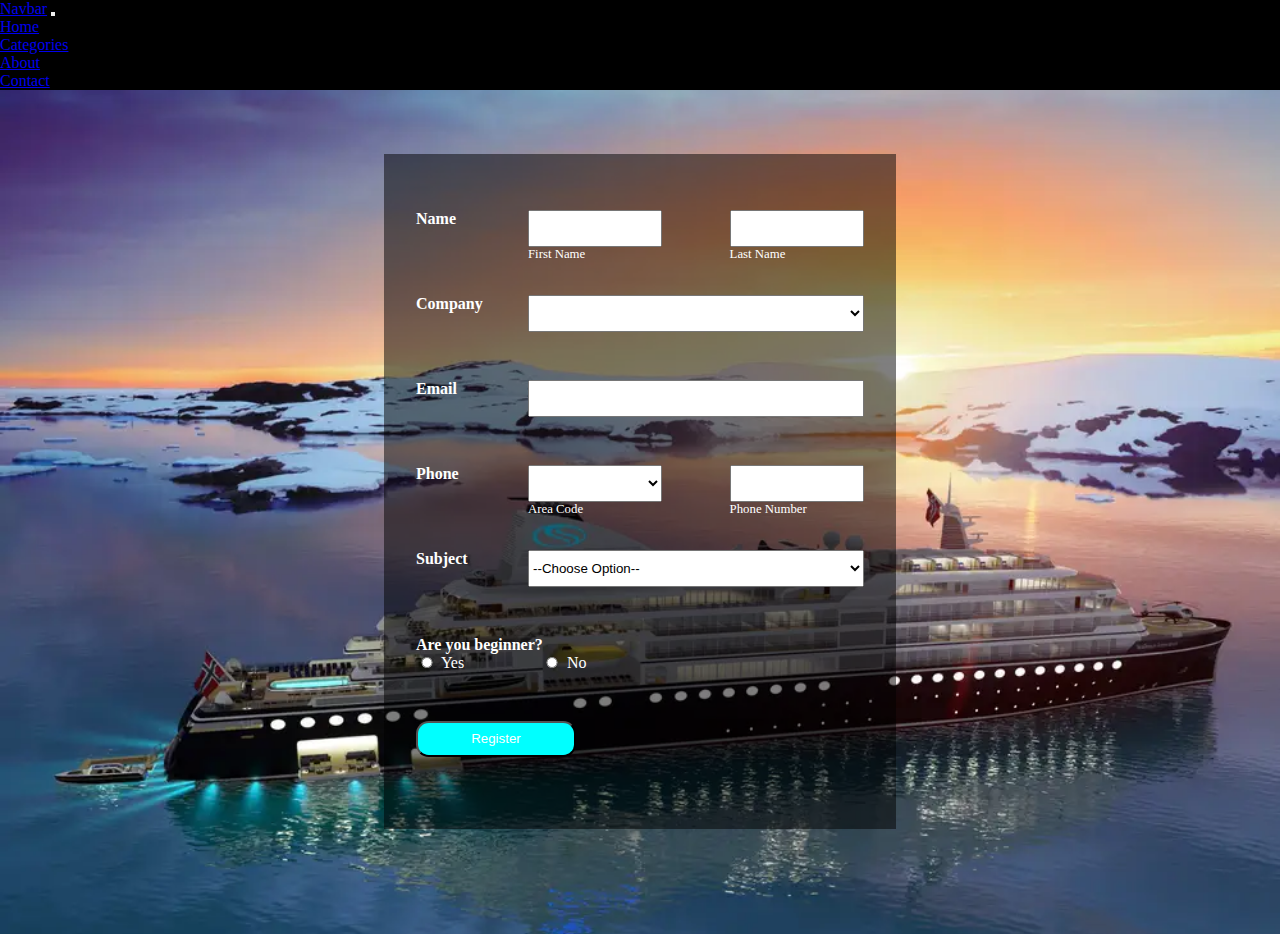
<file: se3355midterm/index.html>
<!DOCTYPE html>
<html lang="en">
<head>
  <meta charset="UTF-8">
  <meta name="viewport" content="width=device-width, initial-scale=1.0">
  <title>API Data Dropdown</title>
  <link href="https://cdn.jsdelivr.net/npm/bootstrap@5.3.2/dist/css/bootstrap.min.css" rel="stylesheet" integrity="sha384-T3c6CoIi6uLrA9TneNEoa7RxnatzjcDSCmG1MXxSR1GAsXEV/Dwwykc2MPK8M2HN" crossorigin="anonymous">
  <link href="style.css" rel="stylesheet">
</head>
<body>
  <nav class="navbar navbar-expand-lg bg-body-tertiary" data-bs-theme="dark">
    <div class="container-fluid">
      <a class="navbar-brand" href="#">Navbar</a>
      <button class="navbar-toggler" type="button" data-bs-toggle="collapse" data-bs-target="#navbarNav" aria-controls="navbarNav" aria-expanded="false" aria-label="Toggle navigation">
        <span class="navbar-toggler-icon"></span>
      </button>
      <div class="collapse navbar-collapse" id="navbarNav">
        <ul class="navbar-nav">
          <li class="nav-item">
            <a class="nav-link active" aria-current="page" href="#">Home</a>
          </li>
          <li class="nav-item">
            <a class="nav-link" href="redirect.html">Categories</a>
          </li>
          <li class="nav-item">
            <a class="nav-link" href="redirect.html">About</a>
          </li>
          <li class="nav-item">
            <a class="nav-link" href="redirect.html">Contact</a>
          </li>
        </ul>
      </div>
    </div>
  </nav>
  <div class="content">
    <form action="formsubmit.html" id="basic-form" method="get">
      <div class="form-content">
        <div class="input-box">
          <h3>Name</h2>
          <div class="input-field">
            <div class="input-element">
              <input type="text" id="firstName">
              <span id="errorMessageFirstName" class="error-message" hidden>Please enter a first name.</span>
              <p>First Name</p>
            </div>
            <div class="input-element">
              <input type="text" id="lastName">
              <span id="errorMessageLastName" class="error-message" hidden>Please enter a first name.</span>
              <p>Last Name</p>
            </div>
          </div>
        </div>
        <div class="input-box">
            <h3>Company</h3>
            <div class="input-field">
              <select id="apiDataDropdownCompany">
                <option value="" disabled selected></option>
              </select>
            </div>  
        </div>
        <div class="input-box">  
            <h3>Email</h3>
          <div class="input-field">
            <input type="text" id="email">
          </div>
        </div>
        <div class="input-box">
          <h3>Phone</h3>
          <div class="input-field">
            <div class="input-element">
              <select id="apiDataDropdownAreaCode">
                <option value="" disabled selected></option>
              </select>
              <p>Area Code</p>
            </div>
            <div class="input-element">
              <input type="tel" id="phoneNumber">
              <p>Phone Number</p>
            </div>
          </div>
        </div>
        <div class="input-box">
          <h3>Subject</h3>
          <div class="input-field">
            <select id="apiDataDropdownSubject">
              <option value="" disabled selected >--Choose Option--</option>
            </select>
          </div>
        </div>
        <div class="input-box" id="radio">
          <h3>Are you beginner?</h3>
          <div class="input-field" id="radio-field">
            <div class="input-element" id="radio1">
              <input type="radio" name="radioGroup" value="option1" id="beginnerYes"> Yes
            </div>
            <div class="input-element" id="radio2">
              <input type="radio" name="radioGroup" value="option2" id="beginnerNo"> No
            </div>
          </div>
        </div>
        <div class="input-box">
          <div class="input-field" id="submit-field">
            <input type="submit" class="submit-button" value="Register">
          </div>
        </div>
      </div>
    </form>
    
  </div>

<script src="app.js"></script>
<script src="https://cdn.jsdelivr.net/npm/bootstrap@5.3.2/dist/js/bootstrap.bundle.min.js" integrity="sha384-C6RzsynM9kWDrMNeT87bh95OGNyZPhcTNXj1NW7RuBCsyN/o0jlpcV8Qyq46cDfL" crossorigin="anonymous"></script>
</body>
</html>
</file>
<file: se3355midterm/style.css>
* {
    margin: 0;
    padding: 0;
    box-sizing: border-box;
    margin: 0;
  }

html, body {
    height: 100vh;
}

.navbar.bg-body-tertiary {
    background-color: black;
}

.content{
    background-image: url(b_image.jpeg);
    height:calc(100vh - 56px);
    background-repeat: no-repeat;
    background-size: cover;
    background-position: center;
    display: flex;
}

form{
    background-color: rgba(0, 0, 0, 0.5); /* Red background with 50% transparency */
    width: 40%;
    height: 80%;
    display: flex;
    margin-top: 5%;
    margin-left: 30%;
    color: white;
}

.form-content{
    padding: 2rem 2rem 2rem 2rem;
    width: 100%;
    height: 100%;
}

.input-box{
    display: flex;
    height: 10%;
    margin-top: 1.5rem;
}

#radio{
    display: block;
}

.input-box h3{
    min-width: 7rem;
    font-size: 1rem;
}

.input-box p{
    font-size: 0.8rem;
}

.input-box .input-field{
    flex-grow: 1;
    display: flex;
    justify-content: space-between;
}

.input-field select{
    width: 100%;
}

input,
select{
    height: 60%;
    width: 100%;
}

.input-field .input-element{
    width: 40%;
}

#radio-field{
    width: 40%;
}

#radio1,
#radio2{
    width: 30%;
}

#radio1 input,
#radio2 input{
    width: 40%;
}

.submit-button{
    max-height: 3rem;
    max-width: 10rem;
    background-color: aqua;
    border-radius: 0.8rem !important;
    color: white;
}

/* MEDIA QUERIES */

@media screen and (max-width: 1200px) {
    form{
        width: 50%;
        margin-left: 25%;
    }
    .input-box{
        display: block;
        text-align: center;
    }
    .input-box .input-field{
        height: 80%;
    }
    #radio-field{
        width: 100%;
        height: 40%;
    }
    #submit-field{
        justify-content: center;
    }
}

@media screen and (max-width:600px) {
    form{
        width: 60%;
        margin-left: 20%;
    }
    .input-box{
        margin: 0rem;
        margin-bottom: 0.5rem;
        height: auto;
    }
    .input-box .input-field{
        display: block;
    }

    .input-field .input-element{
        width: 100%;
    }


    .input-box h3{
        font-size: 0.8rem;
    }

    .input-box p{
        font-size: 0.6rem;
    }

    #radio-field{
        display: flex;
    }

    #radio1, #radio2{
        width: 45%;
        font-size: 0.8rem;
    }
}
</file>
